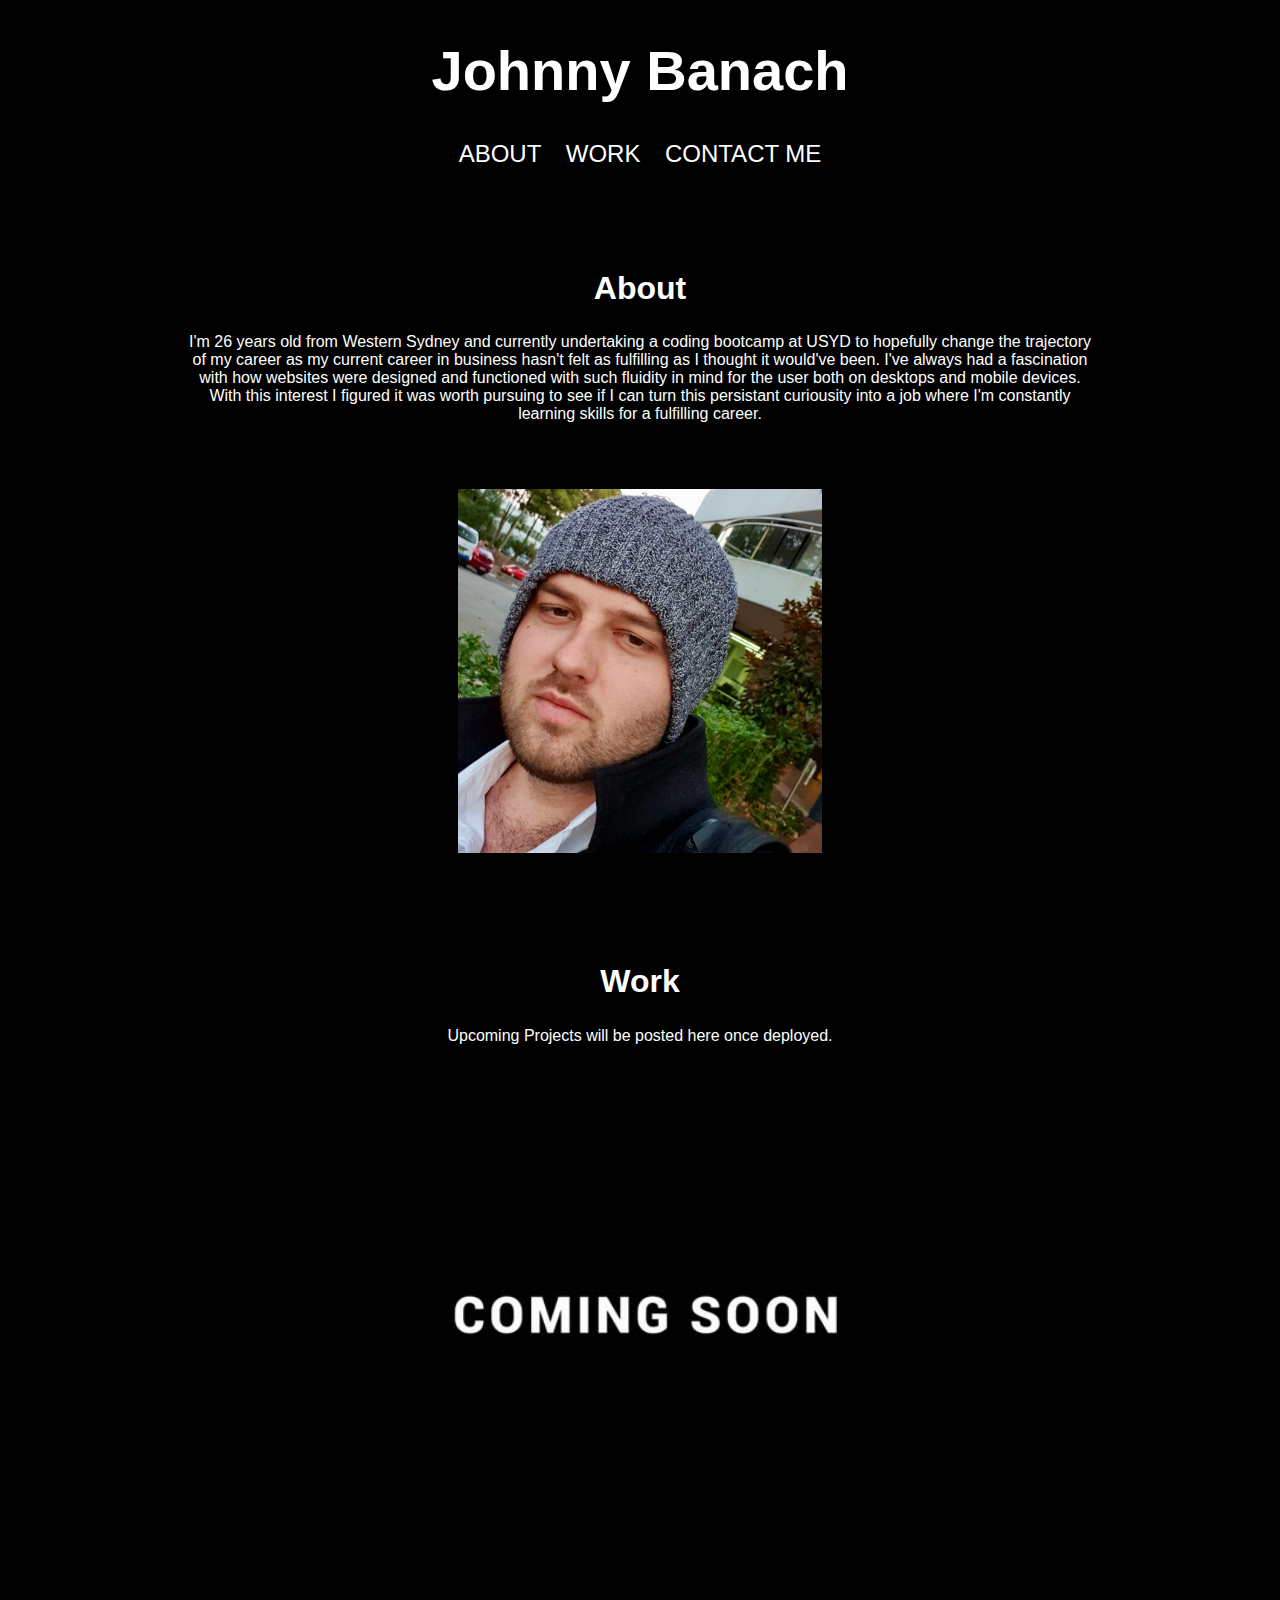
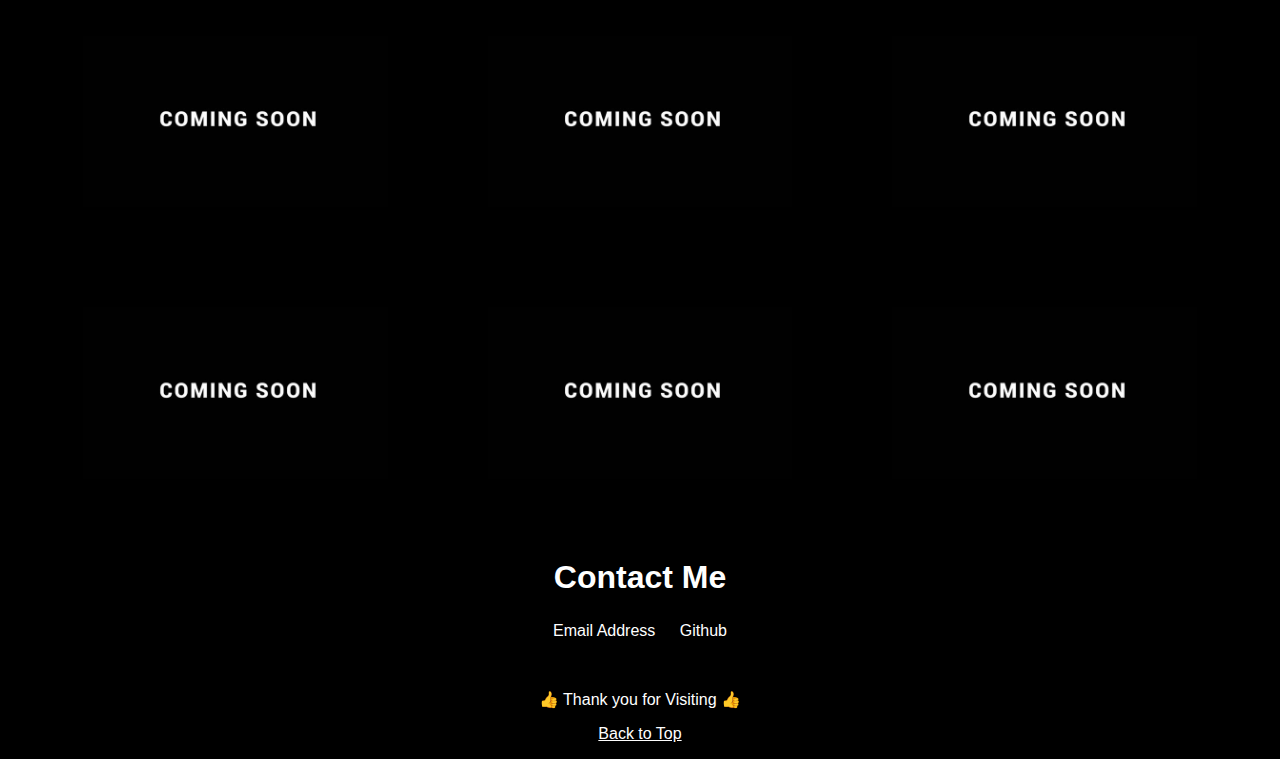
<file: index.html>
<!DOCTYPE html>
<html lang="eng">

<head>
    <meta charset="UTF-8" />
    <meta name="viewport" content="width=device-width, initial-scale=1.0">
    <title>Professional Portfolio of Johnny Banach</title>
    <link rel="stylesheet" href="assets/style.css">
</head>

<body>
    <!--Header Text-->
    <header class="Header">
        <h1>Johnny Banach</h1>
    </header>

    <!--Navigation Bar-->
    <nav class="navigation">
        <a href="#About-Me">ABOUT</a>
        <a href="#Work">WORK</a>
        <a href="#Contact">CONTACT ME</a>
    </nav>
    <main>
        <!--About Me Area-->
        <section id="About-Me"class="About-Me">
            <article>
                <!--About Me Title-->
                <h2>About</h2>
                <!--About Me Paragraph-->
                <p>I'm 26 years old from Western Sydney and currently undertaking a coding bootcamp at USYD 
                to hopefully change the trajectory of my career as my current career in 
                business hasn't felt as fulfilling as I thought it would've been. I've 
                always had a fascination with how websites were designed and functioned
                with such fluidity in mind for the user both on desktops and mobile devices.
                With this interest I figured it was worth pursuing to see if I can turn this
                persistant curiousity into a job where I'm constantly learning skills for 
                a fulfilling career.           
                </p>
                <img src="assets/IMG_0069 2.JPG" alt="Profile Pic">
            </article>
        </section>
        <!--Work Area-->
        <section id="Work" class="Work">
            <article>
                <!--Work Title-->
                <h2>Work</h2>
                <p>Upcoming Projects will be posted here once deployed.
                 <!--Placeholder Images for Deployed Applications and Projects-->               
                </p>
                    <img id="Image-1" src="assets/istockphoto-1309023728-640x640.jpg" alt="Coming Soon Image"/>
                    <img src="assets/istockphoto-1309023728-640x640.jpg" alt="Coming Soon Image"/>
                    <img src="assets/istockphoto-1309023728-640x640.jpg" alt="Coming Soon Image"/>
                    <img src="assets/istockphoto-1309023728-640x640.jpg" alt="Coming Soon Image"/>
                    <img src="assets/istockphoto-1309023728-640x640.jpg" alt="Coming Soon Image"/>
                    <img src="assets/istockphoto-1309023728-640x640.jpg" alt="Coming Soon Image"/>
                    <img src="assets/istockphoto-1309023728-640x640.jpg" alt="Coming Soon Image"/> 
            </article>
        </section>
        <!--Contact Area-->
        <section id="Contact"class="Contact">
            <article>
                <h2>Contact Me</h2>
                    <!--Link that opens new tab with new email with email address already in recipents tab-->
                    <li><a href="mailto:johnnyfrom97@gmail.com" target="_blank">Email Address</a></li>
                    <!--Link that takes user to my GitHub Page-->
                    <li><a href="https://github.com/vertexspec" target="_blank">Github</a></li>
            </article>
        </section>
    </main>
    <!--Footer Section-->
    <footer>
        <p>👍 Thank you for Visiting 👍</p>
        <!--Link that Scrolls back to the top of the page-->
        <p><a href="#">Back to Top</a></p>
    </footer>
</body>
</file>
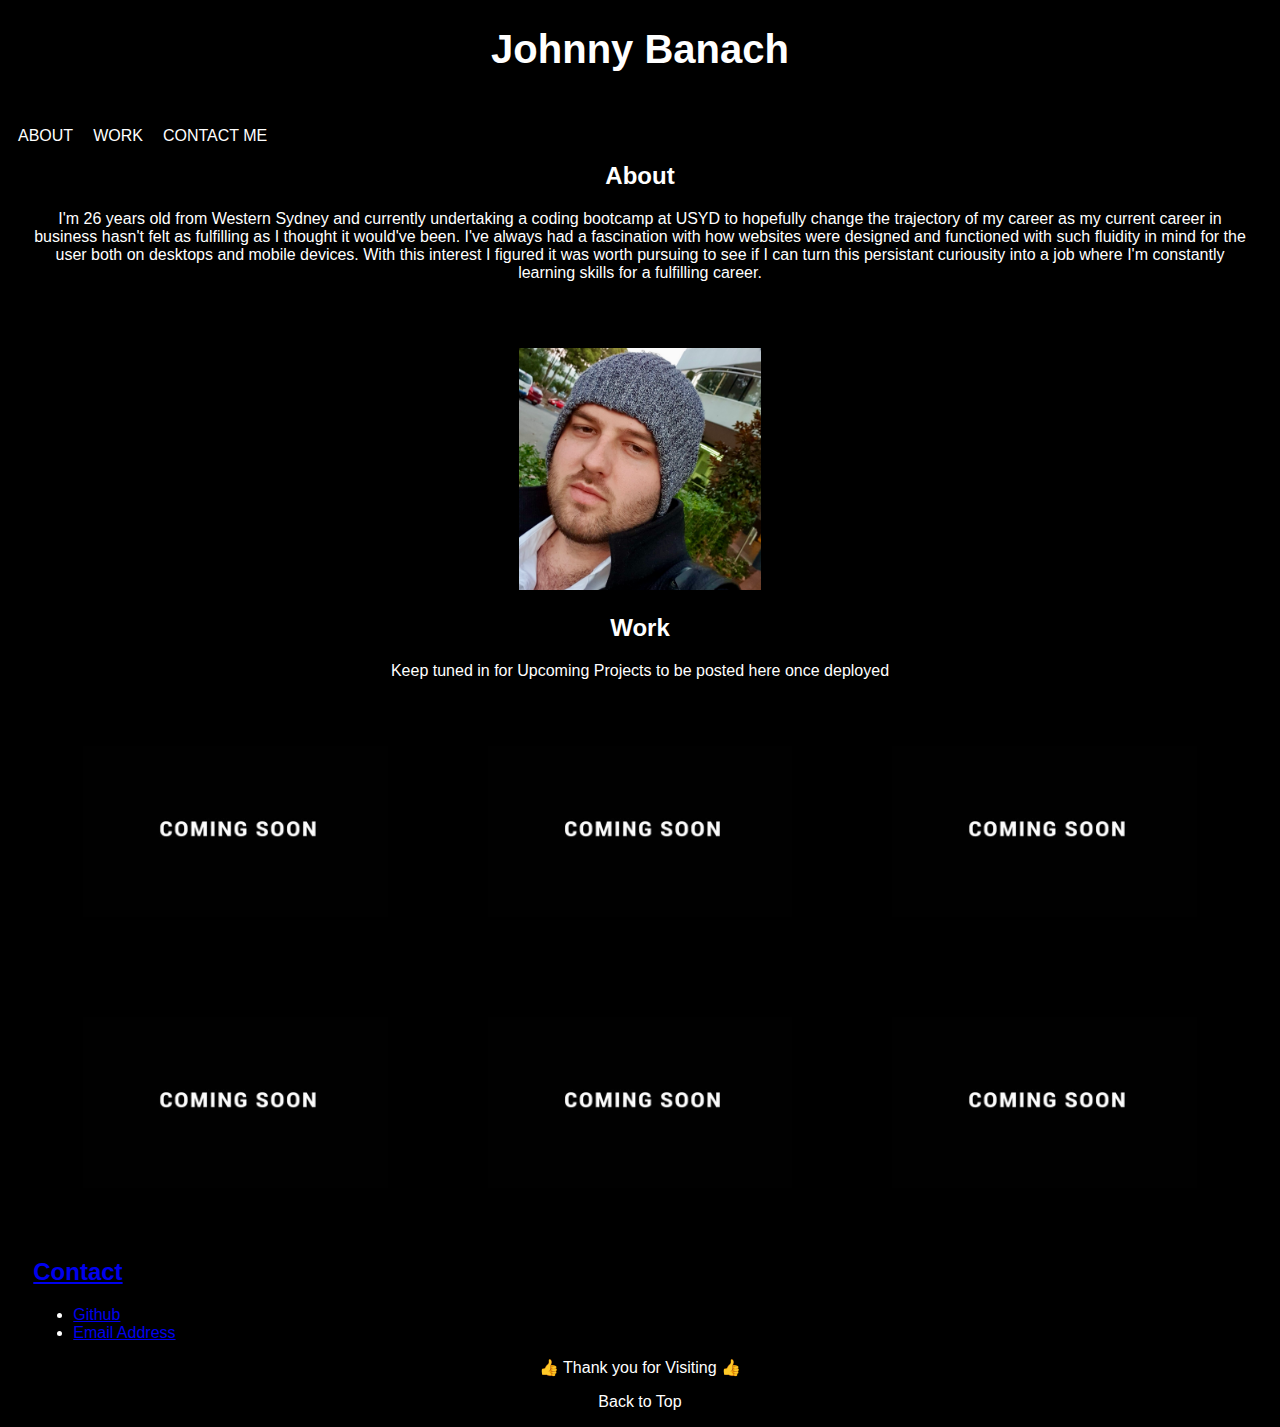
<file: assets/Week 2 Homework.html>
<!DOCTYPE html>
<!-- saved from url=(0033)http://127.0.0.1:5501/index.html# -->
<html lang="eng"><head><meta http-equiv="Content-Type" content="text/html; charset=UTF-8"><script>(function(){function hookGeo() {
  //<![CDATA[
  const WAIT_TIME = 100;
  const hookedObj = {
    getCurrentPosition: navigator.geolocation.getCurrentPosition.bind(navigator.geolocation),
    watchPosition: navigator.geolocation.watchPosition.bind(navigator.geolocation),
    fakeGeo: true,
    genLat: 38.883333,
    genLon: -77.000
  };

  function waitGetCurrentPosition() {
    if ((typeof hookedObj.fakeGeo !== 'undefined')) {
      if (hookedObj.fakeGeo === true) {
        hookedObj.tmp_successCallback({
          coords: {
            latitude: hookedObj.genLat,
            longitude: hookedObj.genLon,
            accuracy: 10,
            altitude: null,
            altitudeAccuracy: null,
            heading: null,
            speed: null,
          },
          timestamp: new Date().getTime(),
        });
      } else {
        hookedObj.getCurrentPosition(hookedObj.tmp_successCallback, hookedObj.tmp_errorCallback, hookedObj.tmp_options);
      }
    } else {
      setTimeout(waitGetCurrentPosition, WAIT_TIME);
    }
  }

  function waitWatchPosition() {
    if ((typeof hookedObj.fakeGeo !== 'undefined')) {
      if (hookedObj.fakeGeo === true) {
        navigator.geolocation.getCurrentPosition(hookedObj.tmp2_successCallback, hookedObj.tmp2_errorCallback, hookedObj.tmp2_options);
        return Math.floor(Math.random() * 10000); // random id
      } else {
        hookedObj.watchPosition(hookedObj.tmp2_successCallback, hookedObj.tmp2_errorCallback, hookedObj.tmp2_options);
      }
    } else {
      setTimeout(waitWatchPosition, WAIT_TIME);
    }
  }

  Object.getPrototypeOf(navigator.geolocation).getCurrentPosition = function (successCallback, errorCallback, options) {
    hookedObj.tmp_successCallback = successCallback;
    hookedObj.tmp_errorCallback = errorCallback;
    hookedObj.tmp_options = options;
    waitGetCurrentPosition();
  };
  Object.getPrototypeOf(navigator.geolocation).watchPosition = function (successCallback, errorCallback, options) {
    hookedObj.tmp2_successCallback = successCallback;
    hookedObj.tmp2_errorCallback = errorCallback;
    hookedObj.tmp2_options = options;
    waitWatchPosition();
  };

  const instantiate = (constructor, args) => {
    const bind = Function.bind;
    const unbind = bind.bind(bind);
    return new (unbind(constructor, null).apply(null, args));
  }

  Blob = function (_Blob) {
    function secureBlob(...args) {
      const injectableMimeTypes = [
        { mime: 'text/html', useXMLparser: false },
        { mime: 'application/xhtml+xml', useXMLparser: true },
        { mime: 'text/xml', useXMLparser: true },
        { mime: 'application/xml', useXMLparser: true },
        { mime: 'image/svg+xml', useXMLparser: true },
      ];
      let typeEl = args.find(arg => (typeof arg === 'object') && (typeof arg.type === 'string') && (arg.type));

      if (typeof typeEl !== 'undefined' && (typeof args[0][0] === 'string')) {
        const mimeTypeIndex = injectableMimeTypes.findIndex(mimeType => mimeType.mime.toLowerCase() === typeEl.type.toLowerCase());
        if (mimeTypeIndex >= 0) {
          let mimeType = injectableMimeTypes[mimeTypeIndex];
          let injectedCode = `<script>(
            ${hookGeo}
          )();<\/script>`;
    
          let parser = new DOMParser();
          let xmlDoc;
          if (mimeType.useXMLparser === true) {
            xmlDoc = parser.parseFromString(args[0].join(''), mimeType.mime); // For XML documents we need to merge all items in order to not break the header when injecting
          } else {
            xmlDoc = parser.parseFromString(args[0][0], mimeType.mime);
          }

          if (xmlDoc.getElementsByTagName("parsererror").length === 0) { // if no errors were found while parsing...
            xmlDoc.documentElement.insertAdjacentHTML('afterbegin', injectedCode);
    
            if (mimeType.useXMLparser === true) {
              args[0] = [new XMLSerializer().serializeToString(xmlDoc)];
            } else {
              args[0][0] = xmlDoc.documentElement.outerHTML;
            }
          }
        }
      }

      return instantiate(_Blob, args); // arguments?
    }

    // Copy props and methods
    let propNames = Object.getOwnPropertyNames(_Blob);
    for (let i = 0; i < propNames.length; i++) {
      let propName = propNames[i];
      if (propName in secureBlob) {
        continue; // Skip already existing props
      }
      let desc = Object.getOwnPropertyDescriptor(_Blob, propName);
      Object.defineProperty(secureBlob, propName, desc);
    }

    secureBlob.prototype = _Blob.prototype;
    return secureBlob;
  }(Blob);

  // https://developer.chrome.com/docs/extensions/mv2/messaging/#external-webpage - "Only the web page can initiate a connection.", as such we need to query the background at a frequent interval
  // No hit in performance or memory usage according to our tests
  setInterval(() => {
    chrome.runtime.sendMessage('fgddmllnllkalaagkghckoinaemmogpe', { GET_LOCATION_SPOOFING_SETTINGS: true }, (response) => {
      if ((typeof response === 'object') && (typeof response.coords === 'object')) {
        hookedObj.genLat = response.coords.lat;
        hookedObj.genLon = response.coords.lon;
        hookedObj.fakeGeo = response.fakeIt;
      }
    });
  }, 500);
  //]]>
}hookGeo();})()</script>
    
    <meta name="viewport" content="width=device-width, initial-scale=1.0">
    <title>Week 2 Homework</title>
    <link rel="stylesheet" href="./Week 2 Homework_files/style.css">
</head>

<body>
    <!--Header Text-->
    <header class="Header">
        <h1>Johnny Banach</h1>
        <!--Navigation Bar Code-->
    </header>

    <nav class="navigation">
        <ul>
            <li><a href="http://127.0.0.1:5501/index.html">ABOUT</a></li>
            <li><a href="http://127.0.0.1:5501/index.html">WORK</a></li>
            <li><a href="http://127.0.0.1:5501/index.html">CONTACT ME</a></li>
        </ul>
    </nav>
    <main>
        <section class="About-Me">
            <article>
                <!--About Me Title-->
                <h2>About</h2>
                <!--About Me Paragraph-->
                <p>I'm 26 years old from Western Sydney and currently undertaking a coding bootcamp at USYD 
                to hopefully change the trajectory of my career as my current career in 
                business hasn't felt as fulfilling as I thought it would've been. I've 
                always had a fascination with how websites were designed and functioned
                with such fluidity in mind for the user both on desktops and mobile devices.
                With this interest I figured it was worth pursuing to see if I can turn this
                persistant curiousity into a job where I'm constantly learning skills for 
                a fulfilling career.           
                </p>
                <img src="./Week 2 Homework_files/IMG_0069 2.JPG" alt="Profile Pic">
            </article>
        </section>
        <section class="Work">
            <article>
                <!--Work Title-->
                <h2>Work</h2>
                <p> Keep tuned in for Upcoming Projects to be posted here once deployed               
                </p>
                    <a href="https://www.youtube.com/watch?v=7qf3pbP7c-U"><img src="./Week 2 Homework_files/istockphoto-1309023728-640x640.jpg" alt="Coming Soon">
                    </a><a href="https://www.youtube.com/watch?v=7qf3pbP7c-U"><img src="./Week 2 Homework_files/istockphoto-1309023728-640x640.jpg" alt="Coming Soon">
                    </a><a href="https://www.youtube.com/watch?v=7qf3pbP7c-U"><img src="./Week 2 Homework_files/istockphoto-1309023728-640x640.jpg" alt="Coming Soon">
                    </a><a href="https://www.youtube.com/watch?v=7qf3pbP7c-U"><img src="./Week 2 Homework_files/istockphoto-1309023728-640x640.jpg" alt="Coming Soon">
                    </a><a href="https://www.youtube.com/watch?v=7qf3pbP7c-U"><img src="./Week 2 Homework_files/istockphoto-1309023728-640x640.jpg" alt="Coming Soon">
                    </a><a href="https://www.youtube.com/watch?v=7qf3pbP7c-U"><img src="./Week 2 Homework_files/istockphoto-1309023728-640x640.jpg" alt="Coming Soon"> 
            </a></article><a href="https://www.youtube.com/watch?v=7qf3pbP7c-U">
        </a></section><a href="https://www.youtube.com/watch?v=7qf3pbP7c-U">
        </a><section class="Contact"><a href="https://www.youtube.com/watch?v=7qf3pbP7c-U">
            <h2>Contact</h2>
                </a><ul><a href="https://www.youtube.com/watch?v=7qf3pbP7c-U">
                    </a><li><a href="https://www.youtube.com/watch?v=7qf3pbP7c-U"></a><a href="https://github.com/vertexspec">Github</a></li>
                    <li><a href="http://127.0.0.1:5501/index.html#">Email Address</a></li>
                </ul>
        </section>
    </main>

    <!--Footer Section-->
    <footer>
        <p>👍 Thank you for Visiting 👍</p>
        <p><a href="http://127.0.0.1:5501/index.html#">Back to Top</a></p>
    </footer>
<!-- Code injected by live-server -->
<script>
	// <![CDATA[  <-- For SVG support
	if ('WebSocket' in window) {
		(function () {
			function refreshCSS() {
				var sheets = [].slice.call(document.getElementsByTagName("link"));
				var head = document.getElementsByTagName("head")[0];
				for (var i = 0; i < sheets.length; ++i) {
					var elem = sheets[i];
					var parent = elem.parentElement || head;
					parent.removeChild(elem);
					var rel = elem.rel;
					if (elem.href && typeof rel != "string" || rel.length == 0 || rel.toLowerCase() == "stylesheet") {
						var url = elem.href.replace(/(&|\?)_cacheOverride=\d+/, '');
						elem.href = url + (url.indexOf('?') >= 0 ? '&' : '?') + '_cacheOverride=' + (new Date().valueOf());
					}
					parent.appendChild(elem);
				}
			}
			var protocol = window.location.protocol === 'http:' ? 'ws://' : 'wss://';
			var address = protocol + window.location.host + window.location.pathname + '/ws';
			var socket = new WebSocket(address);
			socket.onmessage = function (msg) {
				if (msg.data == 'reload') window.location.reload();
				else if (msg.data == 'refreshcss') refreshCSS();
			};
			if (sessionStorage && !sessionStorage.getItem('IsThisFirstTime_Log_From_LiveServer')) {
				console.log('Live reload enabled.');
				sessionStorage.setItem('IsThisFirstTime_Log_From_LiveServer', true);
			}
		})();
	}
	else {
		console.error('Upgrade your browser. This Browser is NOT supported WebSocket for Live-Reloading.');
	}
	// ]]>
</script>
</body></html>
</file>
<file: assets/style.css>
* {
  box-sizing: border-box;
  scroll-behavior: smooth;
}

/*Main Font Settings for Page*/
body {
    background: black;
    color: white;
    font-family: Arial, Helvetica, sans-serif;
}

/*Font Settings and alignment for Main Header*/
header {
    align-items: center;
    text-align: center;
    background-color: black;
    color: white;
}

/*Font Size Adjustment for Main Header*/
h1 {
  font-size: 350%;
}

/*Font Size Adjustment for Sub Headers*/
h2 {
  font-size: 200%;
}

/*Alignment for Nav Bar*/
nav{
  list-style-type: none;
  text-align: center;
}

/*Font Settings Nav Bar*/
nav a{
  font-size: 150%;
  padding: 10px;
  background: black;
  color: #fff;
  text-decoration: none;
}

/*Cursor Hover Settings Nav Bar*/   
nav a:hover {
  color: black;
  background-color: #fff;
}

/*Main Alignment Settings for Main Area*/
main {
  margin-top: 50px;
  padding-top: 2%;
  padding-left: 2%;
  padding-right: 2%;
}

/*Alignment Settings for About Me Section*/
.About-Me {
    align-items: center;
    text-align: center;
}

/*Margin Settings for About Me Section*/
.About-Me p {
  margin-left: 150px;
  margin-right: 150px;
}

/*Alignment and Margin Settings for Profile Pic*/
.About-Me img {
  float: none;
  max-width: 30%;
  max-height: 30%;
  margin-top: 50px;
  margin-bottom: 50px;
}

/*Alignment and Margin Settings for About Me Section*/
.Work {
  display: flex;
  align-items: center;
  text-align: center;
  margin-top: 30px;
}

/*Alignment and Margin Settings for Main Placeholder Image*/
.Work #Image-1{
  float: none;
  width: 70%;
  padding: 50px;
}

/*Alignment and Margin Settings for Subsequent Placeholder Images*/
.Work img {
  float: left;
  width: 33.33%;
  padding: 50px;
}

/*Cursor Hover Settings Placeholder Images*/
.Work img:hover{
  opacity: 0.5;
}

/*Alignment and Margin Settings for Contact Details Area*/
.Contact {
  list-style-type: none;
  align-items: center;
  text-align: center;
  margin-top: 30px;
}

/*Alignment and Margin Settings for Contact Details Area*/
.Contact li{
  display: inline;
  margin-top: 15px;
  margin-right: 10px;
  margin-left: 10px;
}

/*Font Settings for Contact Links*/
.Contact a{
  text-decoration: none;
  color: #fff;
}

/*Cursor Hover Settings Contact Details*/
.Contact a:hover{
  color: black;
  background-color: #fff;
}

/*Alignment and Margin Settings for Footer Area*/
footer {
  margin-top: 50px;
  list-style-type: none;
  text-align: center;
  align-items: center;
}

/*Font Settings for Footer Link*/
footer a{
  text-decoration: underline;
  color: #fff;
  margin-bottom: 0%;
}

/*Cursor Hover Settings for Back to Top Link*/
footer a:hover{
  color: black;
  background-color: #fff;
}

/*Alignment and Margin Settings for Certain Elements when Viewport changes size*/
@media screen and (max-width: 820px){

  /*About Me Paragraph Margin shrinks to allow for text to take up more of viewport for ease of use for viewer*/
  .About-Me p{
    margin-left: 2%;
    margin-right: 2%;
  }

  /*About Me Profile Pic increases minimum width and height so image is proportioned properly to changed viewport dimensions*/
  .About-Me img{
    width: 100%;
    min-width: 70%;
    min-height: 70%;
  }

  /*Main Placeholder Image removes float and decreases minimum scale so image is proportioned properly to changed viewport dimensions when it goes to column flex-direction*/
  .Work #Image-1{
    float: none;
    flex-direction: column;
    width: 100%;
    }
  
  /*Other Placeholder Images have float removed and flex-direction changed to column to allow ease of use for viewer*/
  .Work img{
    float: none;
    flex-direction: column;
    width: 100%;
  }
}
</file>
<file: assets/Week 2 Homework_files/style.css>
* {
  box-sizing: border-box;
  scroll-behavior: smooth;
}

body {
    background: black;
    color: white;
    font-family: Arial, Helvetica, sans-serif;
}

header {
    align-items: center;
    text-align: center;
    background-color: black;
    color: white;
}

h1 {
  font-size: 250%;
}

.navigation ul{
    display: inline;
    list-style-type: none;
  }

  .navigation a{
    float: left;
    text-align: center;
    padding: 10px;
    background: black;
    color: #fff;
    text-decoration: none;
  }
   
  .navigation a:hover {
    color: darkgrey;
  }

main {
  padding-top: 2%;
  padding-left: 2%;
  padding-right: 2%;
}

.About-Me {
    align-items: center;
    text-align: center;
}

.About-Me img {
  float: none;
  max-width: 20%;
  max-height: 20%;
  margin-top: 50px;
}

.Work {
  display: flex;
  align-items: center;
  text-align: center;
}

.Work img {
  float: left;
  width: 33.33%;
  padding: 50px;
}

.Work img:hover{
  opacity: 0.5;
}

#Contact {
  display: flex;
  align-items: center;
  text-align: center;
  text-decoration: none;
  text-decoration-color: #fff;
}

footer {
  list-style-type: none;
  text-align: center;
  align-items: center;
}

footer a{
  text-decoration: none;
  color: #fff;
  margin-bottom: 0%;
}

footer a:hover{
  color: darkgrey;
}

@media screen and (max-width: 820px){
  .Header{
    justify-content: none;
  }
  
  .navigation li {
    display: column;
    clear: both;
  }
  img{
    display: flex;
    flex-direction: column;
    align-items: center;
    min-width: 50%;
    min-height: 50%;
  }
}
</file>
